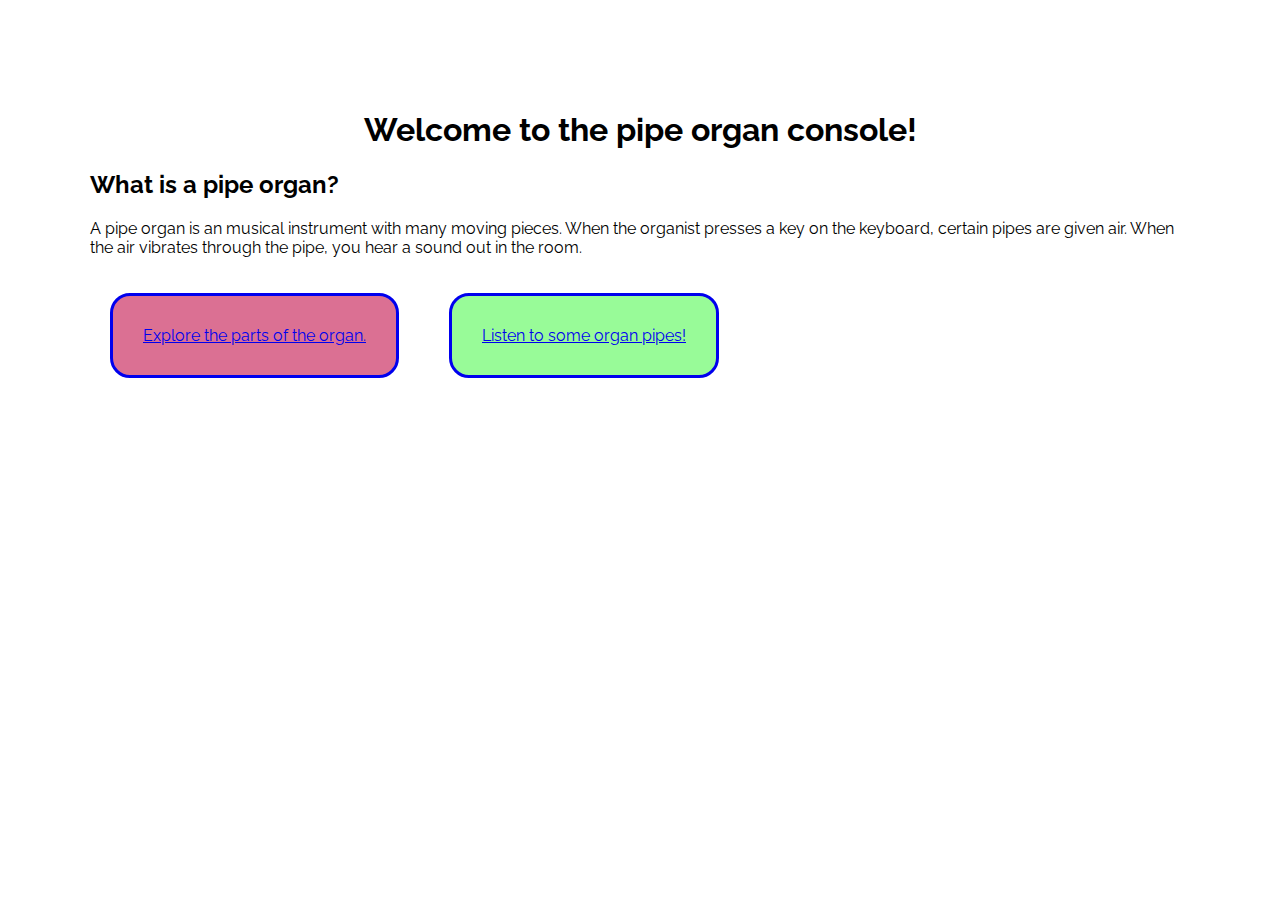
<file: index.html>
<!DOCTYPE html>
<html lang="en">

<head>
	<meta charset="utf-8">
	<meta http-equiv="X-UA-Compatible" content="IE=edge">
	<meta name="viewport" content="width=device-width, initial-scale=1">
	<meta name="description" content="Update your description here" />
	<title>Pipe Organ Diagram For Kids! </title>

	<link href="css/style.css" rel="stylesheet">

</head>

<body>
	<main class="content-container">
		<h1>Welcome to the pipe organ console!</h1>

		<h2> What is a pipe organ? </h2>
		<p> A pipe organ is an musical instrument with many moving pieces. When the organist presses a key on the
			keyboard, certain pipes are given air. When the air vibrates through the pipe, you hear a sound out in the
			room. </p>

		<div class="intro-buttons">
			<a id="learn-page" href="learn.html"> Explore the parts of the organ. </a>
			<a id="listen-page" href="listen.html"> Listen to some organ pipes! </a>
		</div>

	</main>

	<script src="js/scripts.js"></script>
</body>

</html>
</file>
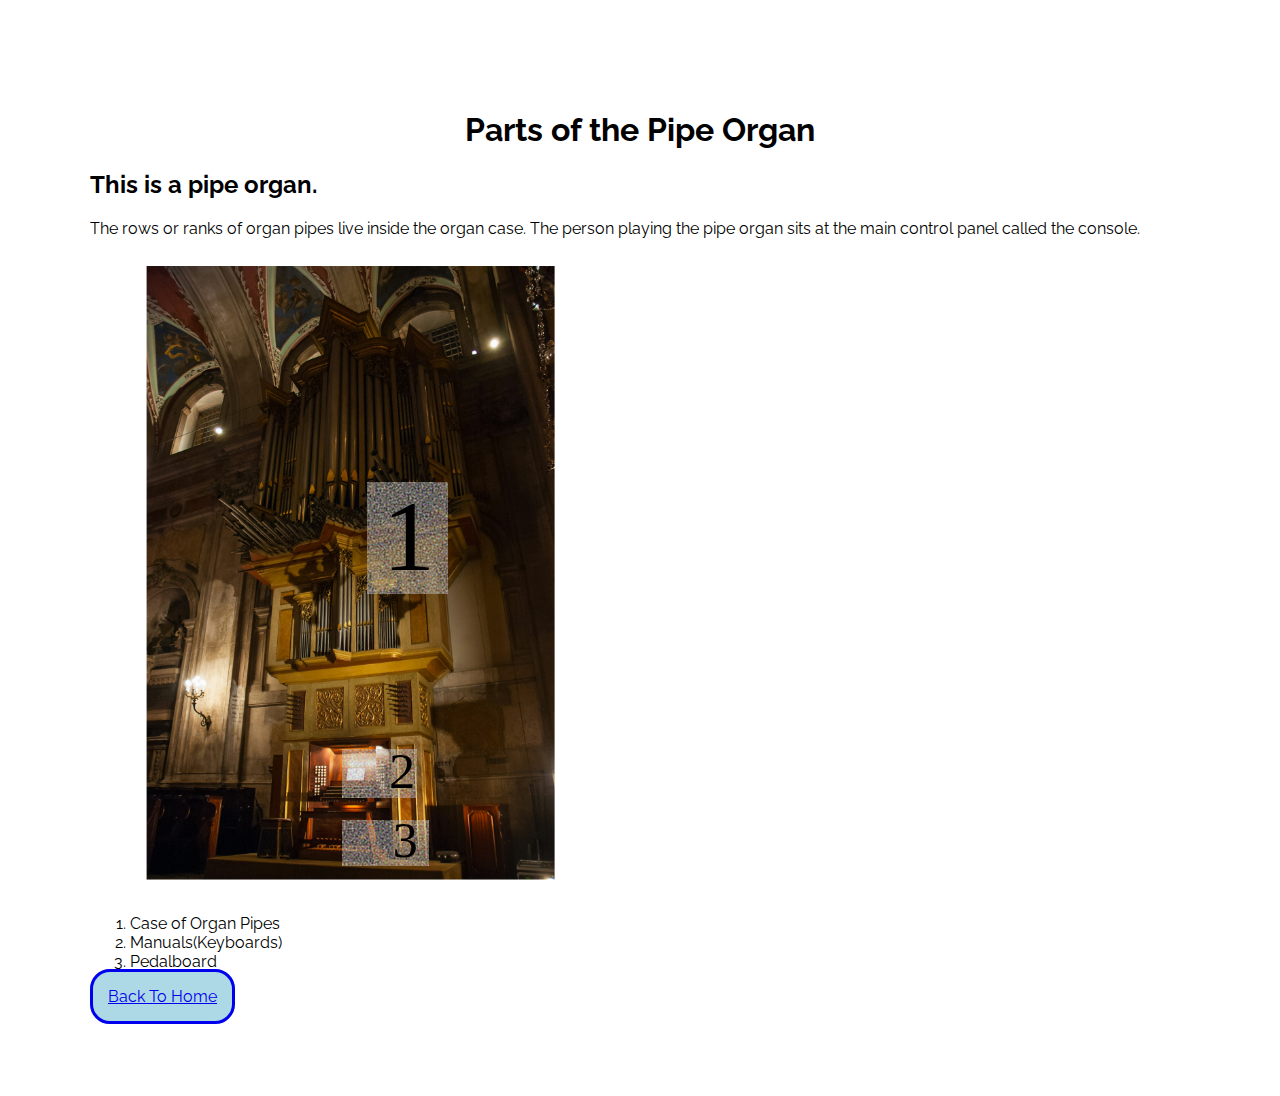
<file: learn.html>
<!DOCTYPE html>
<html lang="en">

<head>
	<meta charset="utf-8">
	<meta http-equiv="X-UA-Compatible" content="IE=edge">
	<meta name="viewport" content="width=device-width, initial-scale=1">
	<meta name="Diagram" content="Explore the parts of an organ!" />
	<title>Pipe Organ Diagram For Kids! </title>

	<link href="css/style.css" rel="stylesheet">

</head>

<body>
	<main class="content-container">
		<h1>Parts of the Pipe Organ </h1>

		<div class="parts-page">
			<h2> This is a pipe organ. </h2>
			<p> The rows or ranks of organ pipes live inside the organ case. The person playing the pipe organ sits at the
				main control panel called the console.</p>
			<img src="images/Pipe-Organ_SVG2.svg" alt="an case of organ pipes in a dark church" class="organ-image">
			<ol>
				<li> Case of Organ Pipes </li>
				<li> Manuals(Keyboards) </li>
				<li> Pedalboard </li>
			</ol>
		</div>

		<a class="back-button" href="index.html"> Back To Home </a>

	</main>

	<script src="js/scripts.js"></script>
</body>

</html>
</file>
<file: css/style.css>
/*
CSS controls the styling of the page.
*/
@import url('https://fonts.googleapis.com/css2?family=Raleway:wght@100..900&display=swap');

body {
	font-family: Raleway, sans-serif;
	font-size: 24;
	padding: 40px;
	margin: 50px;
}

h1 {
	text-align: center;
}

h2 {
	text-align: left;
}

.intro-buttons {
	/* min-width: 40%;
	max-width: 60%; */
	border: 2px solid 000;
	border-radius: 20px;
	padding: 20px;
	display: flex;
	flex-wrap: wrap;
	align-items: center;
	column-gap: 50px;

}

#learn-page {
	border-style: solid;
	border: 2px solid 000;
	border-radius: 20px;
	padding: 30px;
	display: flex;
	flex-wrap: wrap;
	align-items: center;
	background-color: palevioletred;
}

#listen-page {
	border-style: solid;
	border: 2px solid 000;
	border-radius: 20px;
	padding: 30px;
	align-items: center;
	background-color: palegreen;
}

.back-button {
	border-style: solid;
	border: 2px solid 000;
	border-radius: 20px;
	padding: 15px;
	background-color: lightblue;
	margin-top: 500px;
	margin-bottom: 500px;
}

.organ-image {
	width: 30em
}

.stops-panel {
	display: grid;
	grid-template-columns: repeat(5, 2fr);
	grid-template-rows: repeat(1, 1fr);
	text-align: center;
	margin-bottom: 200px;
	padding: 10%;
}

@media only screen and (max-width: 320px) {
	.stops-panel {
		display: flex;
		flex-direction: column;
		text-align: left;
		margin-bottom: 1000px;
	}

	.stops-panel button {
		box-sizing: border-box;
		border: 2px solid 000;
		border-radius: 20px;
		padding: 20px;
		width: 50%;
		height: 16em;
		font-family: Raleway, sans-serif;
		flex-direction: column;
	}

}

@media only screen and (max-width:768px) {
	.stops-panel {
		display: flex;
		flex-wrap: wrap;
		flex-direction: row;
		text-align: center;
		height: 2em;
		margin-bottom: 300px;
		padding: 5%;
	}
}

.stops-panel button {
	box-sizing: border-box;
	border: 2px solid 000;
	border-radius: 30px;
	padding: 20px;
	width: 60%;
	font-family: Raleway, sans-serif;
}

.P16 {
	background-color: #4EBCFA;
}

.VC {
	background-color: #F0BCEB;
}

.P8 {
	background-color: #BC5BEA;
}

.N2 {
	background-color: #6FF093;
}

.T8 {
	background-color: #FF0000;
}

* {
	box-sizing: border-box;
}

/*
CSS doesn't allow variables to be used in media
queries just yet, but you can use these values
to help you out.

	--size-xs: 320px;
	--size-sm: 480px;
	--size-md: 768px;
	--size-lg: 1024px;
	--size-xl: 1200px;
*/

/* This uses the same value as --size-xs. */
</file>
